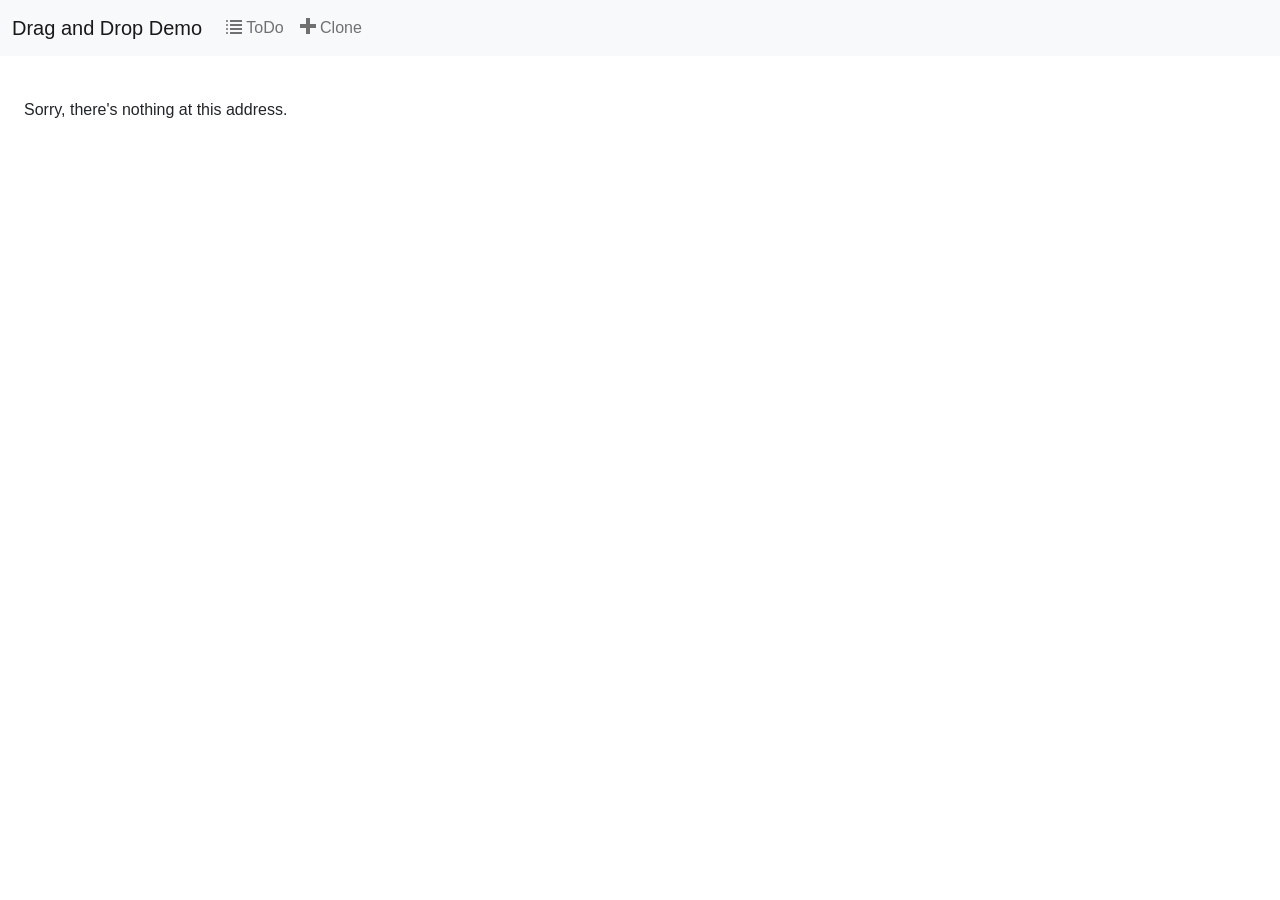
<file: Finaltouch.DragDrop/Client/wwwroot/index.html>
<!DOCTYPE html>
<html lang="en">

<head>
    <meta charset="utf-8" />
    <meta name="viewport" content="width=device-width, initial-scale=1.0, maximum-scale=1.0, user-scalable=no" />
    <title>Finaltouch.DragDrop</title>
    <base href="/" />
    <link href="css/bootstrap/bootstrap.min.css" rel="stylesheet" />
    <link href="css/app.css" rel="stylesheet" />
    <link rel="icon" type="image/png" href="favicon.png" />
    <link href="Finaltouch.DragDrop.Client.styles.css" rel="stylesheet" />
</head>

<body>
    <div id="app">
        <svg class="loading-progress">
            <circle r="40%" cx="50%" cy="50%" />
            <circle r="40%" cx="50%" cy="50%" />
        </svg>
        <div class="loading-progress-text"></div>
    </div>

    <div id="blazor-error-ui">
        An unhandled error has occurred.
        <a href="" class="reload">Reload</a>
        <a class="dismiss">🗙</a>
    </div>
    <script src="_framework/blazor.webassembly.js"></script>
</body>

</html>
</file>
<file: Finaltouch.DragDrop/Client/wwwroot/css/app.css>
@import url('open-iconic/font/css/open-iconic-bootstrap.min.css');

html, body {
    font-family: 'Helvetica Neue', Helvetica, Arial, sans-serif;
}

h1:focus {
    outline: none;
}

a, .btn-link {
    color: #0071c1;
}

.btn-primary {
    color: #fff;
    background-color: #1b6ec2;
    border-color: #1861ac;
}

.btn:focus, .btn:active:focus, .btn-link.nav-link:focus, .form-control:focus, .form-check-input:focus {
  box-shadow: 0 0 0 0.1rem white, 0 0 0 0.25rem #258cfb;
}

.content {
    padding-top: 1.1rem;
}

.valid.modified:not([type=checkbox]) {
    outline: 1px solid #26b050;
}

.invalid {
    outline: 1px solid red;
}

.validation-message {
    color: red;
}

#blazor-error-ui {
    background: lightyellow;
    bottom: 0;
    box-shadow: 0 -1px 2px rgba(0, 0, 0, 0.2);
    display: none;
    left: 0;
    padding: 0.6rem 1.25rem 0.7rem 1.25rem;
    position: fixed;
    width: 100%;
    z-index: 1000;
}

    #blazor-error-ui .dismiss {
        cursor: pointer;
        position: absolute;
        right: 0.75rem;
        top: 0.5rem;
    }

.blazor-error-boundary {
    background: url([data-uri]) no-repeat 1rem/1.8rem, #b32121;
    padding: 1rem 1rem 1rem 3.7rem;
    color: white;
}

    .blazor-error-boundary::after {
        content: "An error has occurred."
    }

.loading-progress {
    position: relative;
    display: block;
    width: 8rem;
    height: 8rem;
    margin: 20vh auto 1rem auto;
}

    .loading-progress circle {
        fill: none;
        stroke: #e0e0e0;
        stroke-width: 0.6rem;
        transform-origin: 50% 50%;
        transform: rotate(-90deg);
    }

        .loading-progress circle:last-child {
            stroke: #1b6ec2;
            stroke-dasharray: calc(3.141 * var(--blazor-load-percentage, 0%) * 0.8), 500%;
            transition: stroke-dasharray 0.05s ease-in-out;
        }

.loading-progress-text {
    position: absolute;
    text-align: center;
    font-weight: bold;
    inset: calc(20vh + 3.25rem) 0 auto 0.2rem;
}

    .loading-progress-text:after {
        content: var(--blazor-load-percentage-text, "Loading");
    }
</file>
